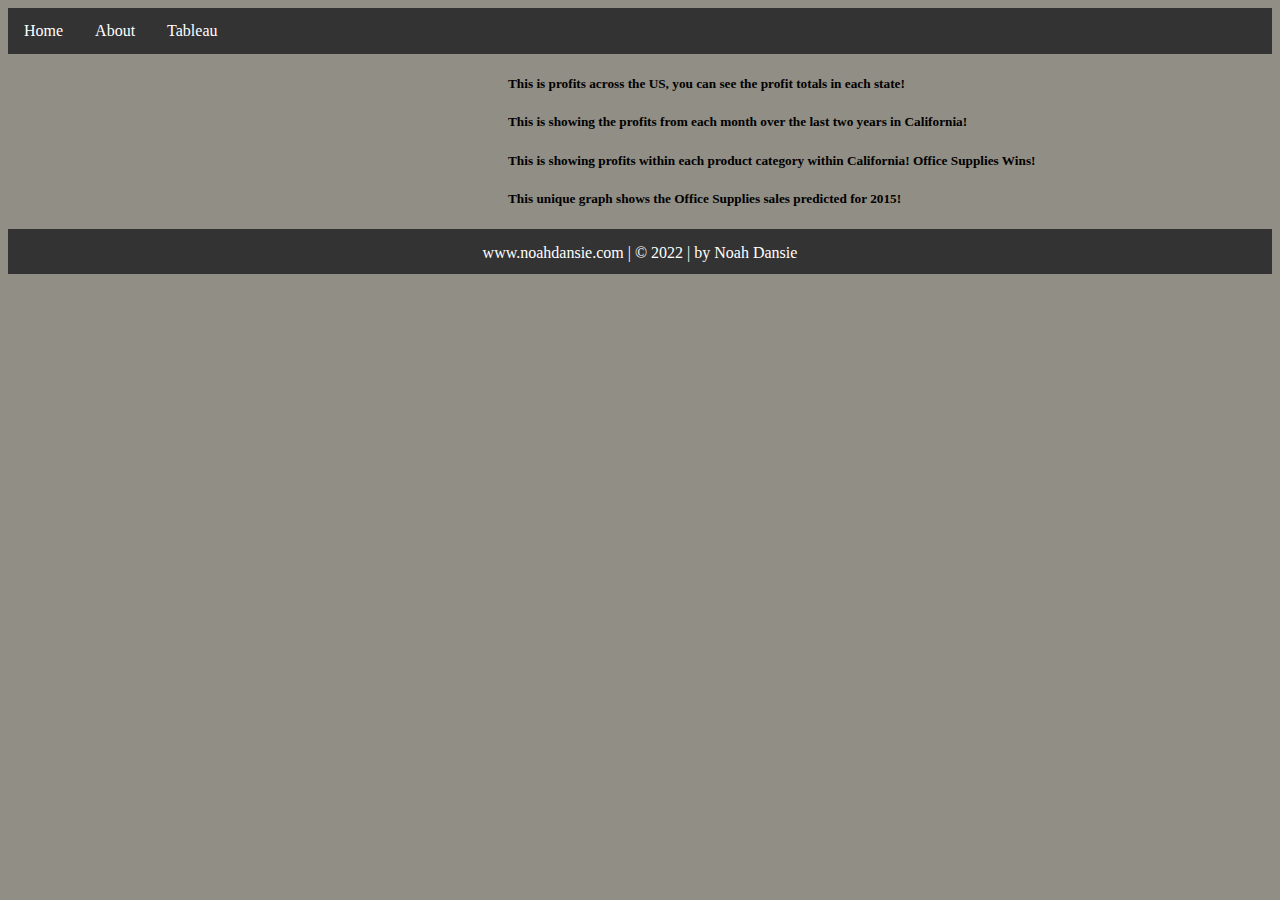
<file: html/tableau.html>
<!DOCTYPE html>
<html lang="en">
<head>
    <meta charset="UTF-8">
    <meta http-equiv="X-UA-Compatible" content="IE=edge">
    <meta name="viewport" content="width=device-width, initial-scale=1.0">
    <title>Tableau</title>
    <link href="../styles/bootstyles.css" rel="stylesheet" />
</head>
<body>
    <ul class="ul">
        <li><a class="active" href="../index.html">Home</a></li>
        <li><a href="about.html">About</a></li>
        <li><a href="tableau.html">Tableau</a></li>
      </ul>

      <h5 class="indent">This is profits across the US, you can see the profit totals in each state!</h5>

      <div class='center' id='viz1649960391534' style='position: relative'><noscript><a href='#'><img alt='Profits Across 50 States ' src='https:&#47;&#47;public.tableau.com&#47;static&#47;images&#47;MS&#47;MSJP2D5T6&#47;1_rss.png' style='border: none' /></a></noscript><object class='tableauViz'  style='display:none;'><param name='host_url' value='https%3A%2F%2Fpublic.tableau.com%2F' /> <param name='embed_code_version' value='3' /> <param name='path' value='shared&#47;MSJP2D5T6' /> <param name='toolbar' value='yes' /><param name='static_image' value='https:&#47;&#47;public.tableau.com&#47;static&#47;images&#47;MS&#47;MSJP2D5T6&#47;1.png' /> <param name='animate_transition' value='yes' /><param name='display_static_image' value='yes' /><param name='display_spinner' value='yes' /><param name='display_overlay' value='yes' /><param name='display_count' value='yes' /><param name='language' value='en-US' /><param name='filter' value='publish=yes' /></object></div>                <script type='text/javascript'>                    var divElement = document.getElementById('viz1649960391534');                    var vizElement = divElement.getElementsByTagName('object')[0];                    vizElement.style.width='100%';vizElement.style.height=(divElement.offsetWidth*0.75)+'px';                    var scriptElement = document.createElement('script');                    scriptElement.src = 'https://public.tableau.com/javascripts/api/viz_v1.js';                    vizElement.parentNode.insertBefore(scriptElement, vizElement);                </script>

      <h5 class="indent">This is showing the profits from each month over the last two years in California!</h5>

      <div class='center' id='viz1649960931465' style='position: relative'><noscript><a href='#'><img alt='California Profits over the Last Two Years  ' src='https:&#47;&#47;public.tableau.com&#47;static&#47;images&#47;No&#47;NoahDansieFinalWebsiteTableau2&#47;Sheet2&#47;1_rss.png' style='border: none' /></a></noscript><object class='tableauViz'  style='display:none;'><param name='host_url' value='https%3A%2F%2Fpublic.tableau.com%2F' /> <param name='embed_code_version' value='3' /> <param name='site_root' value='' /><param name='name' value='NoahDansieFinalWebsiteTableau2&#47;Sheet2' /><param name='tabs' value='no' /><param name='toolbar' value='yes' /><param name='static_image' value='https:&#47;&#47;public.tableau.com&#47;static&#47;images&#47;No&#47;NoahDansieFinalWebsiteTableau2&#47;Sheet2&#47;1.png' /> <param name='animate_transition' value='yes' /><param name='display_static_image' value='yes' /><param name='display_spinner' value='yes' /><param name='display_overlay' value='yes' /><param name='display_count' value='yes' /><param name='language' value='en-US' /><param name='filter' value='publish=yes' /></object></div>                <script type='text/javascript'>                    var divElement = document.getElementById('viz1649960931465');                    var vizElement = divElement.getElementsByTagName('object')[0];                    vizElement.style.width='100%';vizElement.style.height=(divElement.offsetWidth*0.75)+'px';                    var scriptElement = document.createElement('script');                    scriptElement.src = 'https://public.tableau.com/javascripts/api/viz_v1.js';                    vizElement.parentNode.insertBefore(scriptElement, vizElement);                </script>
   
      <h5 class="indent">This is showing profits within each product category within California! Office Supplies Wins!</h5>
      
      <div class='center' id='viz1649961207085' style='position: relative'><noscript><a href='#'><img alt='Profits within the state of California by Product Category ' src='https:&#47;&#47;public.tableau.com&#47;static&#47;images&#47;No&#47;NoahDansieFinalWebsiteTableau3&#47;Sheet3&#47;1_rss.png' style='border: none' /></a></noscript><object class='tableauViz'  style='display:none;'><param name='host_url' value='https%3A%2F%2Fpublic.tableau.com%2F' /> <param name='embed_code_version' value='3' /> <param name='site_root' value='' /><param name='name' value='NoahDansieFinalWebsiteTableau3&#47;Sheet3' /><param name='tabs' value='no' /><param name='toolbar' value='yes' /><param name='static_image' value='https:&#47;&#47;public.tableau.com&#47;static&#47;images&#47;No&#47;NoahDansieFinalWebsiteTableau3&#47;Sheet3&#47;1.png' /> <param name='animate_transition' value='yes' /><param name='display_static_image' value='yes' /><param name='display_spinner' value='yes' /><param name='display_overlay' value='yes' /><param name='display_count' value='yes' /><param name='language' value='en-US' /><param name='filter' value='publish=yes' /></object></div>                <script type='text/javascript'>                    var divElement = document.getElementById('viz1649961207085');                    var vizElement = divElement.getElementsByTagName('object')[0];                    vizElement.style.width='100%';vizElement.style.height=(divElement.offsetWidth*0.75)+'px';                    var scriptElement = document.createElement('script');                    scriptElement.src = 'https://public.tableau.com/javascripts/api/viz_v1.js';                    vizElement.parentNode.insertBefore(scriptElement, vizElement);                </script>

      <h5 class="indent">This unique graph shows the Office Supplies sales predicted for 2015!</h5>

      <div class='center' id='viz1649961333684' style='position: relative'><noscript><a href='#'><img alt='Office Supplies Sales in California Forecasted through November 2015 ' src='https:&#47;&#47;public.tableau.com&#47;static&#47;images&#47;No&#47;NoahFinalWebsiteTableau4&#47;Sheet4&#47;1_rss.png' style='border: none' /></a></noscript><object class='tableauViz'  style='display:none;'><param name='host_url' value='https%3A%2F%2Fpublic.tableau.com%2F' /> <param name='embed_code_version' value='3' /> <param name='site_root' value='' /><param name='name' value='NoahFinalWebsiteTableau4&#47;Sheet4' /><param name='tabs' value='no' /><param name='toolbar' value='yes' /><param name='static_image' value='https:&#47;&#47;public.tableau.com&#47;static&#47;images&#47;No&#47;NoahFinalWebsiteTableau4&#47;Sheet4&#47;1.png' /> <param name='animate_transition' value='yes' /><param name='display_static_image' value='yes' /><param name='display_spinner' value='yes' /><param name='display_overlay' value='yes' /><param name='display_count' value='yes' /><param name='language' value='en-US' /><param name='filter' value='publish=yes' /></object></div>                <script type='text/javascript'>                    var divElement = document.getElementById('viz1649961333684');                    var vizElement = divElement.getElementsByTagName('object')[0];                    vizElement.style.width='100%';vizElement.style.height=(divElement.offsetWidth*0.75)+'px';                    var scriptElement = document.createElement('script');                    scriptElement.src = 'https://public.tableau.com/javascripts/api/viz_v1.js';                    vizElement.parentNode.insertBefore(scriptElement, vizElement);                </script>

    
</body>

<div class="footer">www.noahdansie.com | &copy; 2022 | by Noah Dansie</div>

</html>
</file>
<file: styles/bootstyles.css>
ul {
    list-style-type: none;
    margin: 0;
    padding: 0;
    overflow: hidden;
    background-color: #333;
  }
  
  li {
    float: left;
  }
  
  li a {
    display: block;
    color: white;
    text-align: center;
    padding: 14px 16px;
    text-decoration: none;
  }
  
  li a:hover {
    background-color: #111;
  }

  .footer {
    position: relative;
    left: 0;
    bottom: 0px;
    height: 30px;
    width: 100%;
    background-color: #333;
    color: white;
    text-align: center;
    padding-top: 15px; }


    .indent {
      text-indent: 500px;}

  .center{
    width: 70%;
    height: auto;
    margin-left:auto;
    margin-right:auto;
  }

  body {
    background-color:#918E85}
</file>
